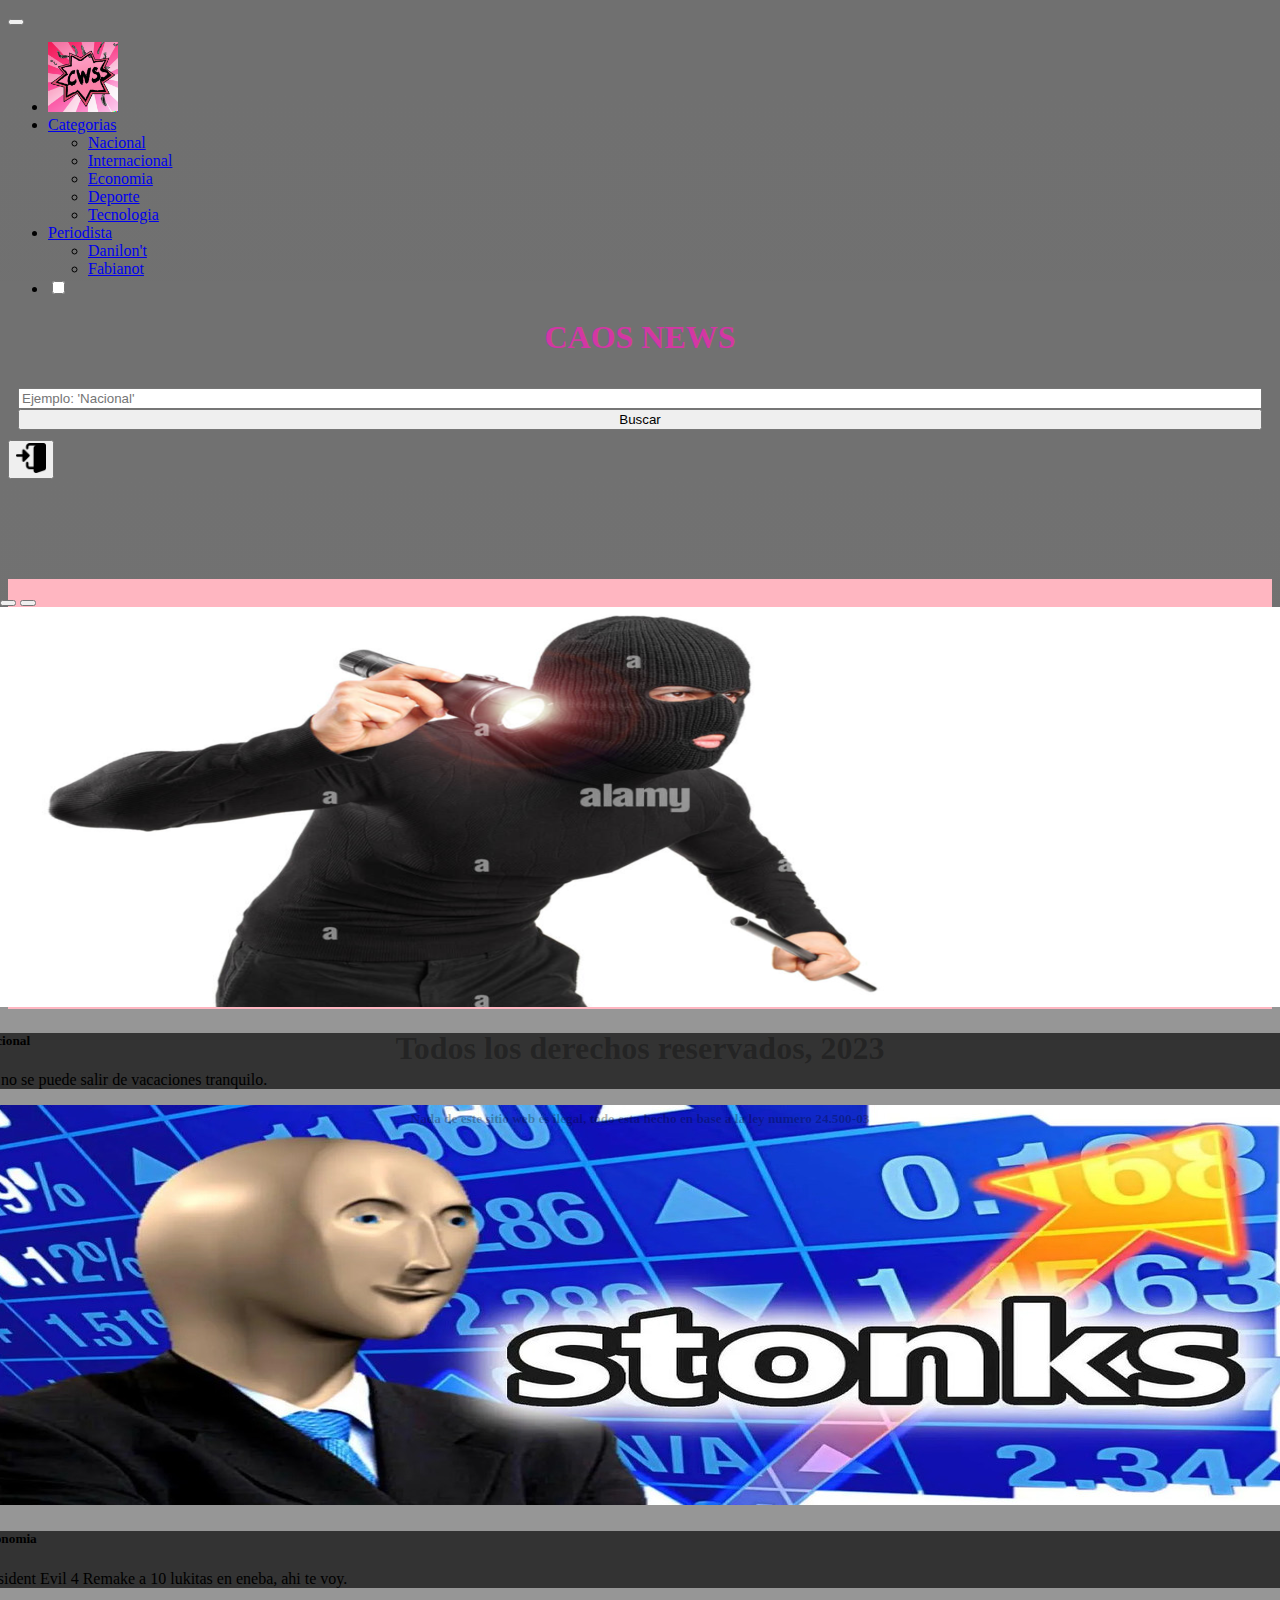
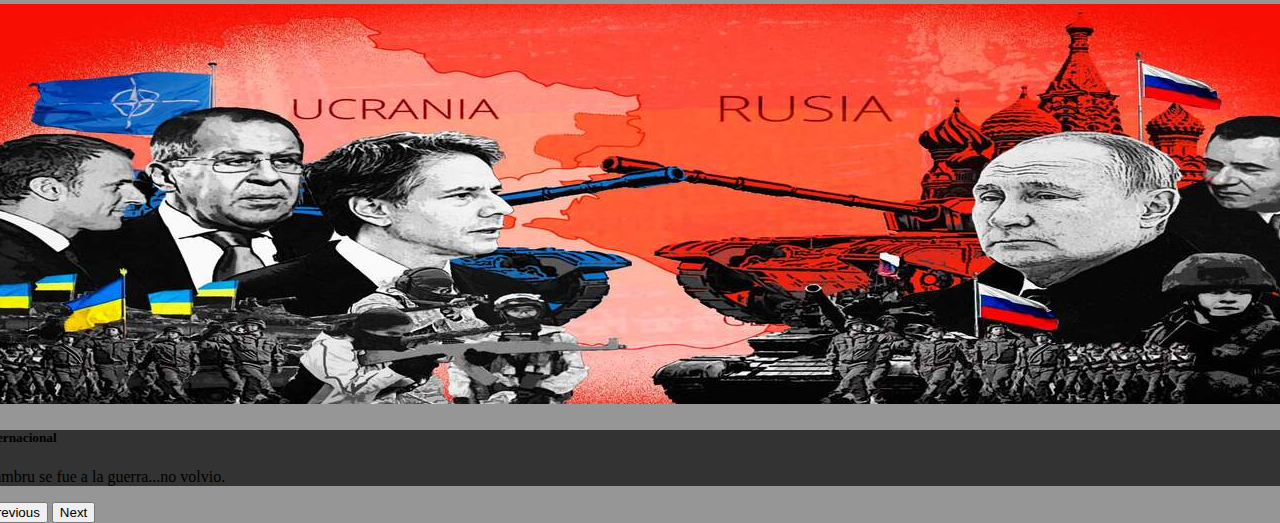
<file: Caos News/index.html>
<!DOCTYPE html>
<html lang = "es">
<head>
    <meta charset    = "UTF-8">
    <meta http-equiv = "X-UA-Compatible" content                                                            = "IE=edge">
    <meta name       = "viewport" content                                                                   = "width=device-width, initial-scale=1.0">
    <link href       = "https://cdn.jsdelivr.net/npm/bootstrap@5.3.0-alpha2/dist/css/bootstrap.min.css" rel = "stylesheet" integrity = "sha384-aFq/bzH65dt+w6FI2ooMVUpc+21e0SRygnTpmBvdBgSdnuTN7QbdgL+OapgHtvPp" crossorigin = "anonymous">
    <title>Caos News</title>
    <link rel = "stylesheet" href    = "assets/css/style.css">
    <link rel = "shortcut icon" href = "assets/img/logo.png">
</head>
<header>
    <nav class = "navbar navbar-expand-lg bg-danger-subtle" >
    <div class = "container-fluid">
          
          <button class = "navbar-toggler" type = "button" data-bs-toggle = "collapse" data-bs-target = "#navbarSupportedContent" aria-controls = "navbarSupportedContent" aria-expanded = "false" aria-label = "Toggle navigation">
          <span   class = "navbar-toggler-icon"></span>
          </button>
          <div class = "collapse navbar-collapse d-flex justify-content-between" id = "navbarSupportedContent">
          <ul  class = "navbar-nav  mb-2 mb-lg-0">
          <li  class = "nav-item">
          <a   class = "navbar-brand" href                                          = "index.html">
          <img src   = "assets/img/logo.png" alt                                    = "logo" style = "width: 70px; height: auto;">
                  </a>
              </li>
              <li class = "nav-item dropdown align-self-center">
              <a  class = "nav-link dropdown-toggle" href = "#" role = "button" data-bs-toggle = "dropdown" aria-expanded = "false">
                  Categorias
                </a>
                <ul    class = "dropdown-menu">
                <li><a class = "dropdown-item" href = "#">Nacional</a></li>
                <li><a class = "dropdown-item" href = "#">Internacional</a></li>
                <li><a class = "dropdown-item" href = "#">Economia</a></li>
                <li><a class = "dropdown-item" href = "#">Deporte</a></li>
                <li><a class = "dropdown-item" href = "#">Tecnologia</a></li>

                </ul>
              </li>
              <li class = "nav-item dropdown align-self-center">
              <a  class = "nav-link dropdown-toggle" href = "#" role = "button" data-bs-toggle = "dropdown" aria-expanded = "false">
                  Periodista
                </a>
                <ul    class = "dropdown-menu">
                <li><a class = "dropdown-item" href = "da.html">Danilon't</a></li>
                  <li><a class = "dropdown-item" href = "#">Fabianot</a></li>
                </ul>
              </li>
              <li    class = "align-self-center">
              <input type  = "checkbox" id = "dark-mode" onclick = "document.documentElement.classList.toggle('dark-mode')">
              </li>
            </ul>
            <h1     style = "text-align: center; font-family: castellar normal; color: rgb(211, 55, 164);"> CAOS NEWS</h1>
            <form   class = "d-flex" role                  = "search">
            <input  class = "form-control me-2" type       = "search" placeholder = "Ejemplo: 'Nacional'" aria-label = "Search">
            <button class = "btn btn-outline-success" type = "submit">Buscar</button>
            </form>
          </div>
        </div>
        <div    class = "d-grid gap-2 d-md-block" style     = "flex: none;">
        <button class = "btn btn-light" type                = "button">
        <a      href  = "inicio-sesion.html">
        <img    src   = "assets/img/iniciar-sesion.png" alt = "sesion" style = "width: 30px; height: auto;">
            </a>
          </button>
          
        </div>
    </nav>    
</header>
<body>
    <section class = "container section1">
    <div     id    = "carouselExampleCaptions" class = "carousel slide">
    <div     class = "carousel-indicators">
    <button  type  = "button" data-bs-target         = "#carouselExampleCaptions" data-bs-slide-to = "0" class      = "active" aria-current = "true" aria-label = "Slide 1"></button>
    <button  type  = "button" data-bs-target         = "#carouselExampleCaptions" data-bs-slide-to = "1" aria-label = "Slide 2"></button>
    <button  type  = "button" data-bs-target         = "#carouselExampleCaptions" data-bs-slide-to = "2" aria-label = "Slide 3"></button>
        </div>
        <div class = "carousel-inner">
        <div class = "carousel-item active">
        <a   href  = "economia.html">
        <img src   = "assets/img/ladron.png" class = "d-block w-100" alt = "...">
            </a>
            <div class = "carousel-caption d-none d-md-block" style = "background-color: rgba(0, 0, 0, 0.658);">
              <h5>Nacional</h5>
              <p>Ya no se puede salir de vacaciones tranquilo.</p>
            </div>
          </div>
          <div class = "carousel-item">
          <a   href  = "economia.html">
          <img src   = "assets/img/stonk (1).jpg" class = "d-block w-100" alt = "...">
            </a>
            <div class = "carousel-caption d-none d-md-block" style = "background-color: rgba(0, 0, 0, 0.658);">
              <h5>Economia</h5>
              <p>Resident Evil 4 Remake a 10 lukitas en eneba, ahi te voy.</p>
            </div>
          </div>
          <div class = "carousel-item">
          <a   href  = "economia.html">
          <img src   = "assets/img/Rusia_Ucrania_01.jpg" class = "d-block w-100" alt = "...">
            </a>
              <div class = "carousel-caption d-none d-md-block" style = "background-color: rgba(0, 0, 0, 0.658);">
              <h5>Internacional</h5>
              <p>Mambru se fue a la guerra...no volvio.</p>
            </div>
          </div>
        </div>
        <button class = "carousel-control-prev" type             = "button" data-bs-target = "#carouselExampleCaptions" data-bs-slide = "prev">
        <span   class = "carousel-control-prev-icon" aria-hidden = "true"></span>
        <span   class = "visually-hidden">Previous</span>
        </button>
        <button class = "carousel-control-next" type             = "button" data-bs-target = "#carouselExampleCaptions" data-bs-slide = "next">
        <span   class = "carousel-control-next-icon" aria-hidden = "true"></span>
        <span   class = "visually-hidden">Next</span>
        </button>
      </div>  
    </section>
    <script src = "https://cdn.jsdelivr.net/npm/bootstrap@5.3.0-alpha2/dist/js/bootstrap.bundle.min.js" integrity = "sha384-qKXV1j0HvMUeCBQ+QVp7JcfGl760yU08IQ+GpUo5hlbpg51QRiuqHAJz8+BrxE/N" crossorigin = "anonymous"></script>
</body>
<footer class = "container-fluid bg-danger-subtle" >
<h1     style = "color: rgba(0, 0, 0, 0.295);"">Todos los derechos reservados, 2023</h1>
  <h5 style = "color: rgba(0, 0, 0, 0.295);">Nada de este sitio web es ilegal, todo esta hecho en base a la ley numero 24.500-03</h5>
</footer>
</html>
</file>
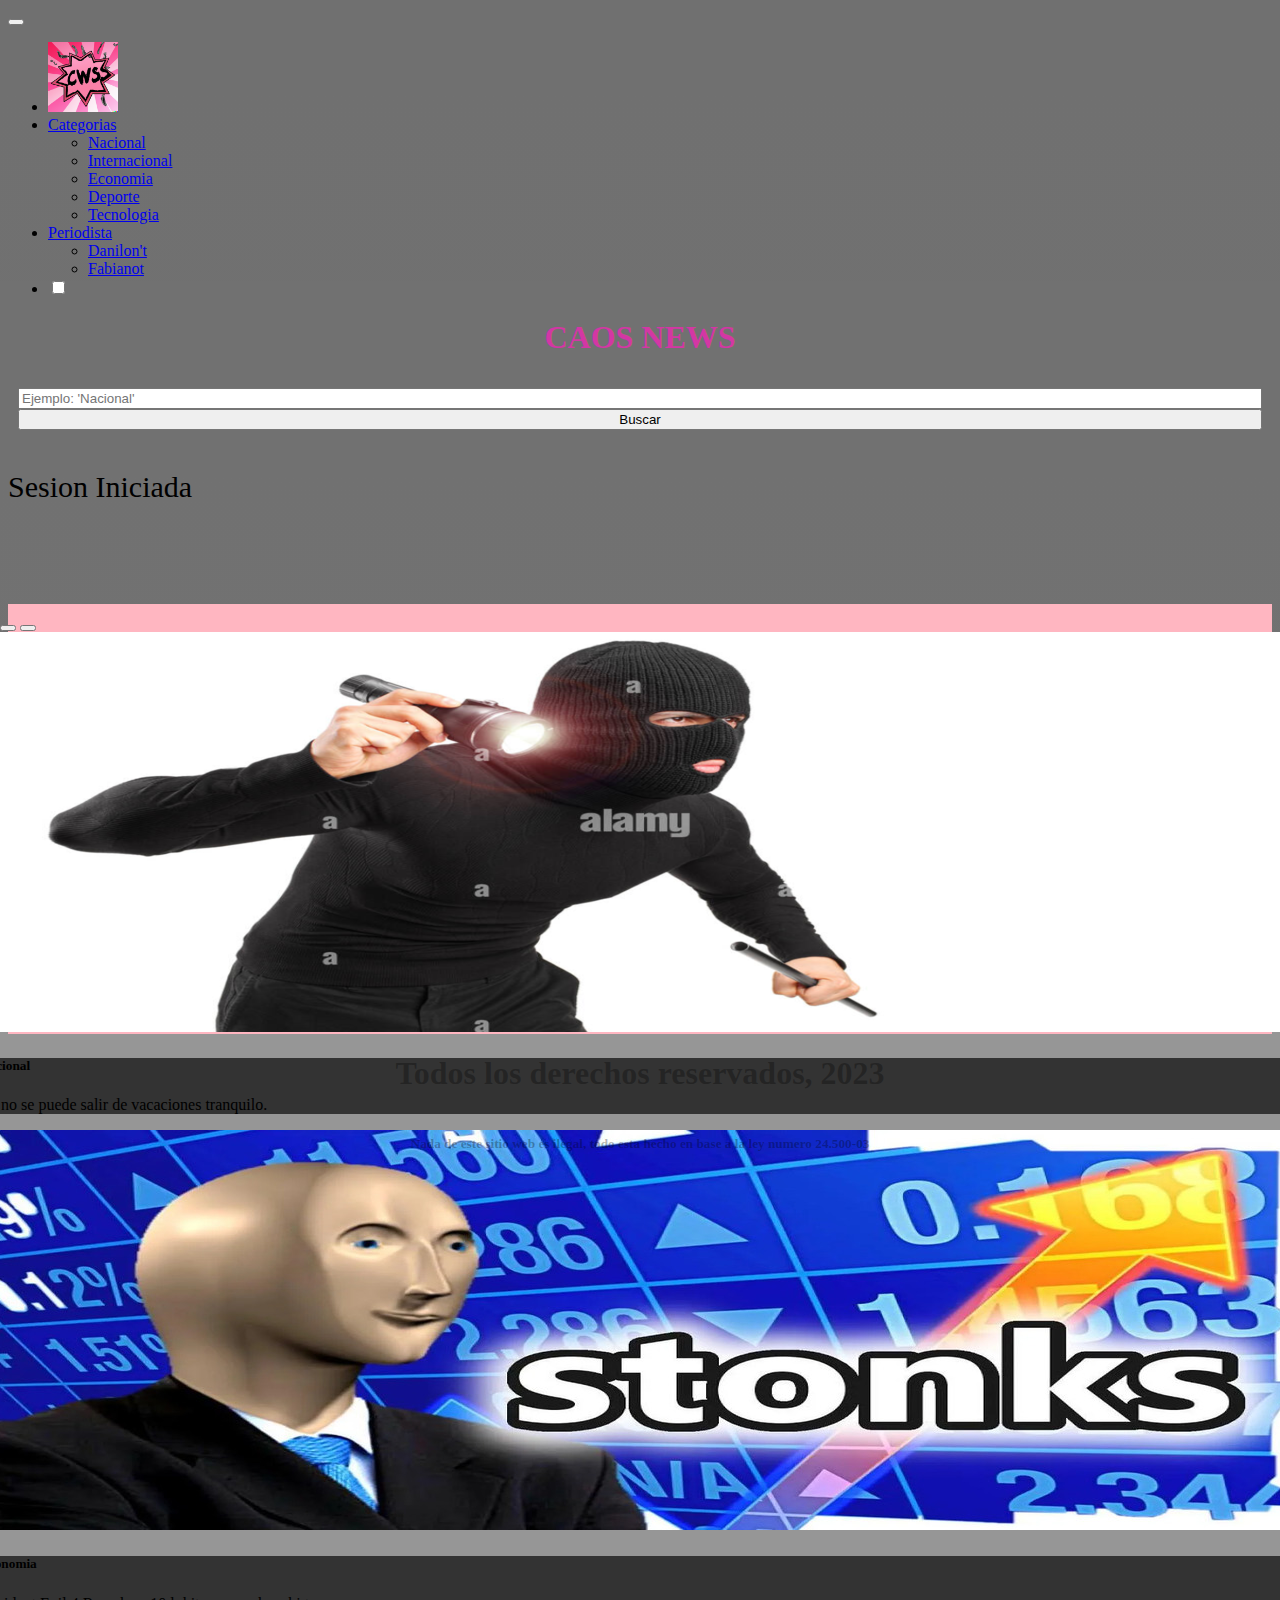
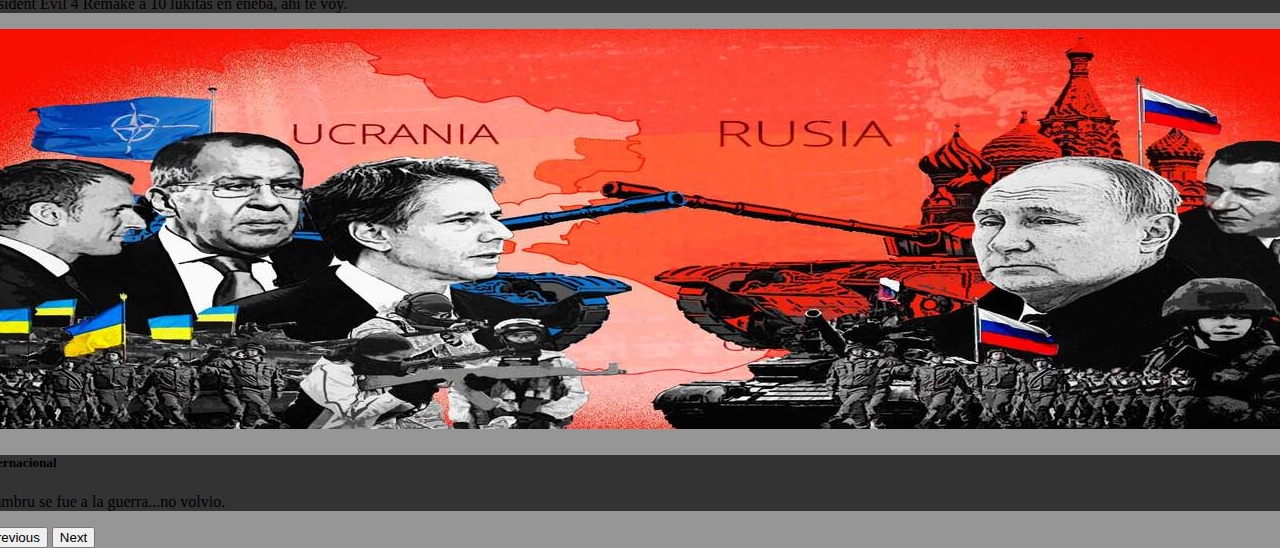
<file: Caos News/index2.html>
<!DOCTYPE html>
<html lang = "es">
<head>
    <meta charset    = "UTF-8">
    <meta http-equiv = "X-UA-Compatible" content                                                            = "IE=edge">
    <meta name       = "viewport" content                                                                   = "width=device-width, initial-scale=1.0">
    <link href       = "https://cdn.jsdelivr.net/npm/bootstrap@5.3.0-alpha2/dist/css/bootstrap.min.css" rel = "stylesheet" integrity = "sha384-aFq/bzH65dt+w6FI2ooMVUpc+21e0SRygnTpmBvdBgSdnuTN7QbdgL+OapgHtvPp" crossorigin = "anonymous">
    <title>Caos News</title>
    <link rel = "stylesheet" href    = "assets/css/style.css">
    <link rel = "shortcut icon" href = "assets/img/logo.png">
</head>
<header>
    <nav class = "navbar navbar-expand-lg bg-danger-subtle" >
    <div class = "container-fluid">
          
          <button class = "navbar-toggler" type = "button" data-bs-toggle = "collapse" data-bs-target = "#navbarSupportedContent" aria-controls = "navbarSupportedContent" aria-expanded = "false" aria-label = "Toggle navigation">
          <span   class = "navbar-toggler-icon"></span>
          </button>
          <div class = "collapse navbar-collapse d-flex justify-content-between" id = "navbarSupportedContent">
          <ul  class = "navbar-nav  mb-2 mb-lg-0">
          <li  class = "nav-item">
          <a   class = "navbar-brand" href                                          = "index.html">
          <img src   = "assets/img/logo.png" alt                                    = "logo" style = "width: 70px; height: auto;">
                  </a>
              </li>
              <li class = "nav-item dropdown align-self-center">
              <a  class = "nav-link dropdown-toggle" href = "#" role = "button" data-bs-toggle = "dropdown" aria-expanded = "false">
                  Categorias
                </a>
                <ul    class = "dropdown-menu">
                <li><a class = "dropdown-item" href = "#">Nacional</a></li>
                <li><a class = "dropdown-item" href = "#">Internacional</a></li>
                <li><a class = "dropdown-item" href = "#">Economia</a></li>
                <li><a class = "dropdown-item" href = "#">Deporte</a></li>
                <li><a class = "dropdown-item" href = "#">Tecnologia</a></li>

                </ul>
              </li>
              <li class = "nav-item dropdown align-self-center">
              <a  class = "nav-link dropdown-toggle" href = "#" role = "button" data-bs-toggle = "dropdown" aria-expanded = "false">
                  Periodista
                </a>
                <ul    class = "dropdown-menu">
                <li><a class = "dropdown-item" href = "da.html">Danilon't</a></li>
                  <li><a class = "dropdown-item" href = "#">Fabianot</a></li>
                </ul>
              </li>
              <li    class = "align-self-center">
              <input type  = "checkbox" id = "dark-mode" onclick = "document.documentElement.classList.toggle('dark-mode')">
              </li>
            </ul>
            <h1     style = "text-align: center; font-family: castellar normal; color: rgb(211, 55, 164);"> CAOS NEWS</h1>
            <form   class = "d-flex" role                  = "search">
            <input  class = "form-control me-2" type       = "search" placeholder = "Ejemplo: 'Nacional'" aria-label = "Search">
            <button class = "btn btn-outline-success" type = "submit">Buscar</button>
            </form>
          </div>
        </div>
        <div class = "d-grid gap-2 d-md-block" style = "flex: none;">
        <p   style = "font-size: 30px;">Sesion Iniciada</p>
          
        </div>
    </nav>    
</header>
<body>
  <section class = "container section1">
  <div     id    = "carouselExampleCaptions" class = "carousel slide">
  <div     class = "carousel-indicators">
  <button  type  = "button" data-bs-target         = "#carouselExampleCaptions" data-bs-slide-to = "0" class      = "active" aria-current = "true" aria-label = "Slide 1"></button>
  <button  type  = "button" data-bs-target         = "#carouselExampleCaptions" data-bs-slide-to = "1" aria-label = "Slide 2"></button>
  <button  type  = "button" data-bs-target         = "#carouselExampleCaptions" data-bs-slide-to = "2" aria-label = "Slide 3"></button>
      </div>
      <div class = "carousel-inner">
      <div class = "carousel-item active">
      <a   href  = "economia.html">
      <img src   = "assets/img/ladron.png" class = "d-block w-100" alt = "...">
          </a>
          <div class = "carousel-caption d-none d-md-block" style = "background-color: rgba(0, 0, 0, 0.658);">
            <h5>Nacional</h5>
            <p>Ya no se puede salir de vacaciones tranquilo.</p>
          </div>
        </div>
        <div class = "carousel-item">
        <a   href  = "economia.html">
        <img src   = "assets/img/stonk (1).jpg" class = "d-block w-100" alt = "...">
          </a>
          <div class = "carousel-caption d-none d-md-block" style = "background-color: rgba(0, 0, 0, 0.658);">
            <h5>Economia</h5> 
            <p>Resident Evil 4 Remake a 10 lukitas en eneba, ahi te voy.</p>
          </div>
        </div>
        <div class = "carousel-item">
        <a   href  = "economia.html">
        <img src   = "assets/img/Rusia_Ucrania_01.jpg" class = "d-block w-100" alt = "...">
          </a>
            <div class = "carousel-caption d-none d-md-block" style = "background-color: rgba(0, 0, 0, 0.658);">
            <h5>Internacional</h5>
            <p>Mambru se fue a la guerra...no volvio.</p>
          </div>
        </div>
      </div>
      <button class = "carousel-control-prev" type             = "button" data-bs-target = "#carouselExampleCaptions" data-bs-slide = "prev">
      <span   class = "carousel-control-prev-icon" aria-hidden = "true"></span>
      <span   class = "visually-hidden">Previous</span>
      </button>
      <button class = "carousel-control-next" type             = "button" data-bs-target = "#carouselExampleCaptions" data-bs-slide = "next">
      <span   class = "carousel-control-next-icon" aria-hidden = "true"></span>
      <span   class = "visually-hidden">Next</span>
      </button>
    </div>  
  </section>
  <script src = "https://cdn.jsdelivr.net/npm/bootstrap@5.3.0-alpha2/dist/js/bootstrap.bundle.min.js" integrity = "sha384-qKXV1j0HvMUeCBQ+QVp7JcfGl760yU08IQ+GpUo5hlbpg51QRiuqHAJz8+BrxE/N" crossorigin = "anonymous"></script>
</body>
<footer class = "container-fluid bg-danger-subtle" >
<h1     style = "color: rgba(0, 0, 0, 0.295);"">Todos los derechos reservados, 2023</h1>
  <h5 style = "color: rgba(0, 0, 0, 0.295);">Nada de este sitio web es ilegal, todo esta hecho en base a la ley numero 24.500-03</h5>
</footer>
</html>
</file>
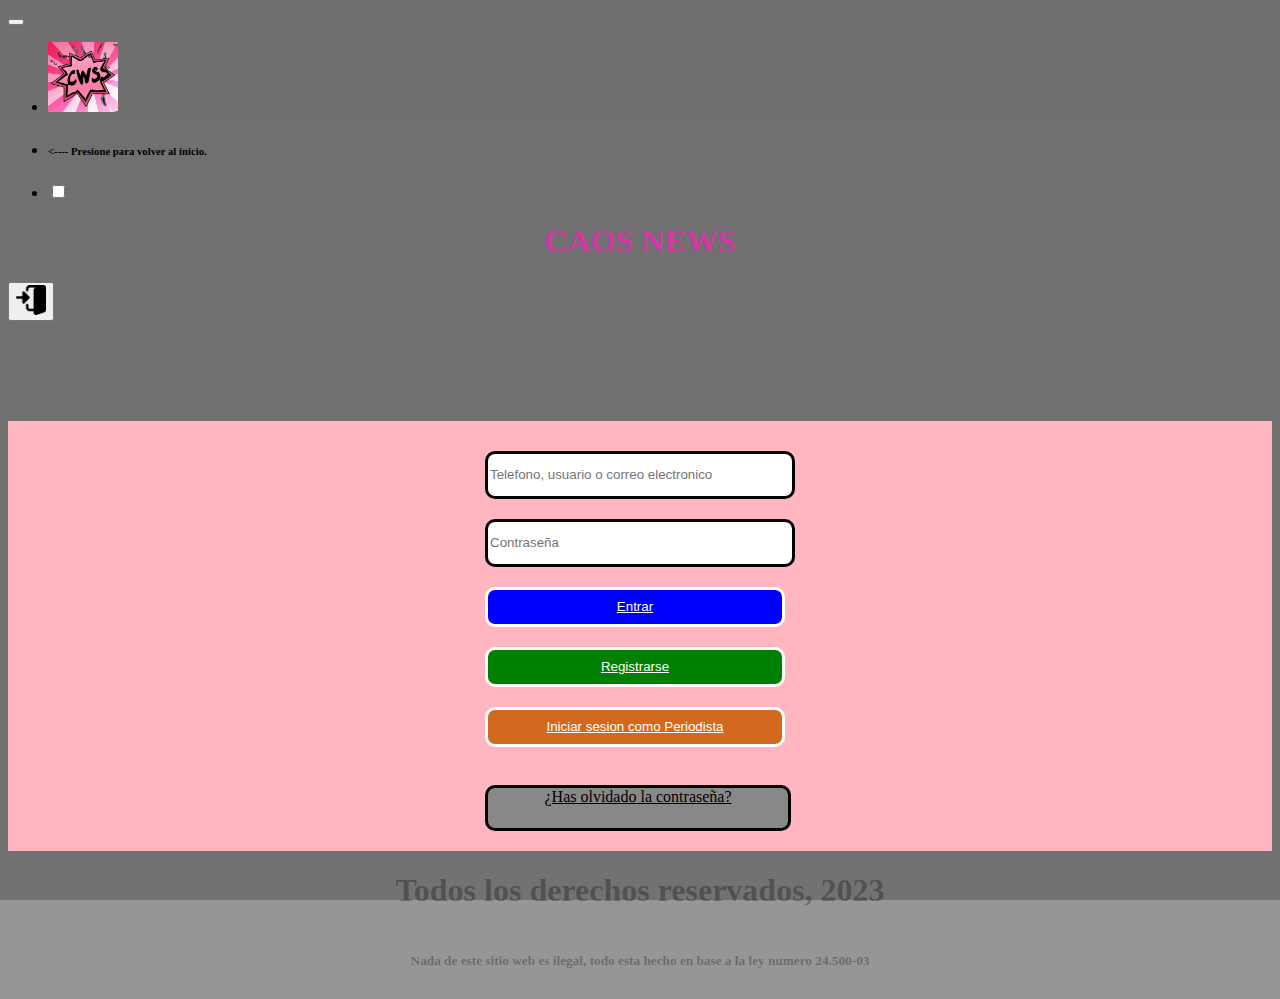
<file: Caos News/inicio-sesion.html>
<!DOCTYPE html>
<html lang = "es">
<head>
    <meta charset    = "UTF-8">
    <meta http-equiv = "X-UA-Compatible" content                                                            = "IE=edge">
    <meta name       = "viewport" content                                                                   = "width=device-width, initial-scale=1.0">
    <link href       = "https://cdn.jsdelivr.net/npm/bootstrap@5.3.0-alpha2/dist/css/bootstrap.min.css" rel = "stylesheet" integrity = "sha384-aFq/bzH65dt+w6FI2ooMVUpc+21e0SRygnTpmBvdBgSdnuTN7QbdgL+OapgHtvPp" crossorigin = "anonymous">
    <title>Caos News</title>
    <link rel = "stylesheet" href    = "assets/css/style.css">
    <link rel = "shortcut icon" href = "assets/img/logo.png">
</head>
<header>
    <nav class = "navbar navbar-expand-lg bg-danger-subtle" >
    <div class = "container-fluid">
          
          <button class = "navbar-toggler" type = "button" data-bs-toggle = "collapse" data-bs-target = "#navbarSupportedContent" aria-controls = "navbarSupportedContent" aria-expanded = "false" aria-label = "Toggle navigation">
          <span   class = "navbar-toggler-icon"></span>
          </button>
          <div class = "collapse navbar-collapse d-flex justify-content-between" id = "navbarSupportedContent">
          <ul  class = "navbar-nav  mb-2 mb-lg-0">
          <li  class = "nav-item">
          <a   class = "navbar-brand" href                                          = "index.html">
          <img src   = "assets/img/logo.png" alt                                    = "logo" style = "width: 70px; height: auto;">
                  </a>
              </li>
              <li>
                <h6><---- Presione para volver al inicio.</h6>
              </li>
              <li    class = "align-self-center">
              <input type  = "checkbox" id = "dark-mode" onclick = "document.documentElement.classList.toggle('dark-mode')">
              </li>
            </ul>
            <h1 style = "text-align: center; font-family: castellar normal; color: rgb(211, 55, 164);"> CAOS NEWS</h1>
          </div>
        </div>
        <div    class = "d-grid gap-2 d-md-block" style     = "flex: none;">
        <button class = "btn btn-light" type                = "button">
        <a      href  = "">
        <img    src   = "assets/img/iniciar-sesion.png" alt = "sesion" style = "width: 30px; height: auto;">
            </a>
          </button>
          
        </div>
    </nav>    
</header>
<body>
    <main>
        <div    class = "container-form container section1">
        <form   class = "form">
        <input  type  = "text" placeholder     = "Telefono, usuario o correo electronico" class = "text xd">
        <input  type  = "password" placeholder = "Contraseña" class                             = "password xd">
        <button class = "button xd" style      = "background-color: blue; color: white;" href   = "index2.html">
        <a      href  = "index2.html " style   = "color: white;">Entrar</a>
                </button>
                <button class = "button xd" style     = "background-color: green; color: white;">
                <a      href  = "registro.html" style = "color: white;">Registrarse</a>
                </button>
                <button class = "button xd" style     = "background-color: chocolate; color: white;">
                  <a      href  = "subir_noticia.html" style = "color: white;">Iniciar sesion como Periodista</a>
                  </button>
                <br>
                <a class = "xd" href = "" style = "background-color: rgb(136, 136, 136); color: rgb(0, 0, 0);">¿Has olvidado la contraseña?</a>
            </form>
        </div>
    </main>
    <script src = "https://cdn.jsdelivr.net/npm/bootstrap@5.3.0-alpha2/dist/js/bootstrap.bundle.min.js" integrity = "sha384-qKXV1j0HvMUeCBQ+QVp7JcfGl760yU08IQ+GpUo5hlbpg51QRiuqHAJz8+BrxE/N" crossorigin = "anonymous"></script>
</body>
<footer class = "container-fluid bg-danger-subtle" >
<h1     style = "color: rgba(0, 0, 0, 0.295);"">Todos los derechos reservados, 2023</h1>
  <h5 style = "color: rgba(0, 0, 0, 0.295);">Nada de este sitio web es ilegal, todo esta hecho en base a la ley numero 24.500-03</h5>
</footer>
</html>
</file>
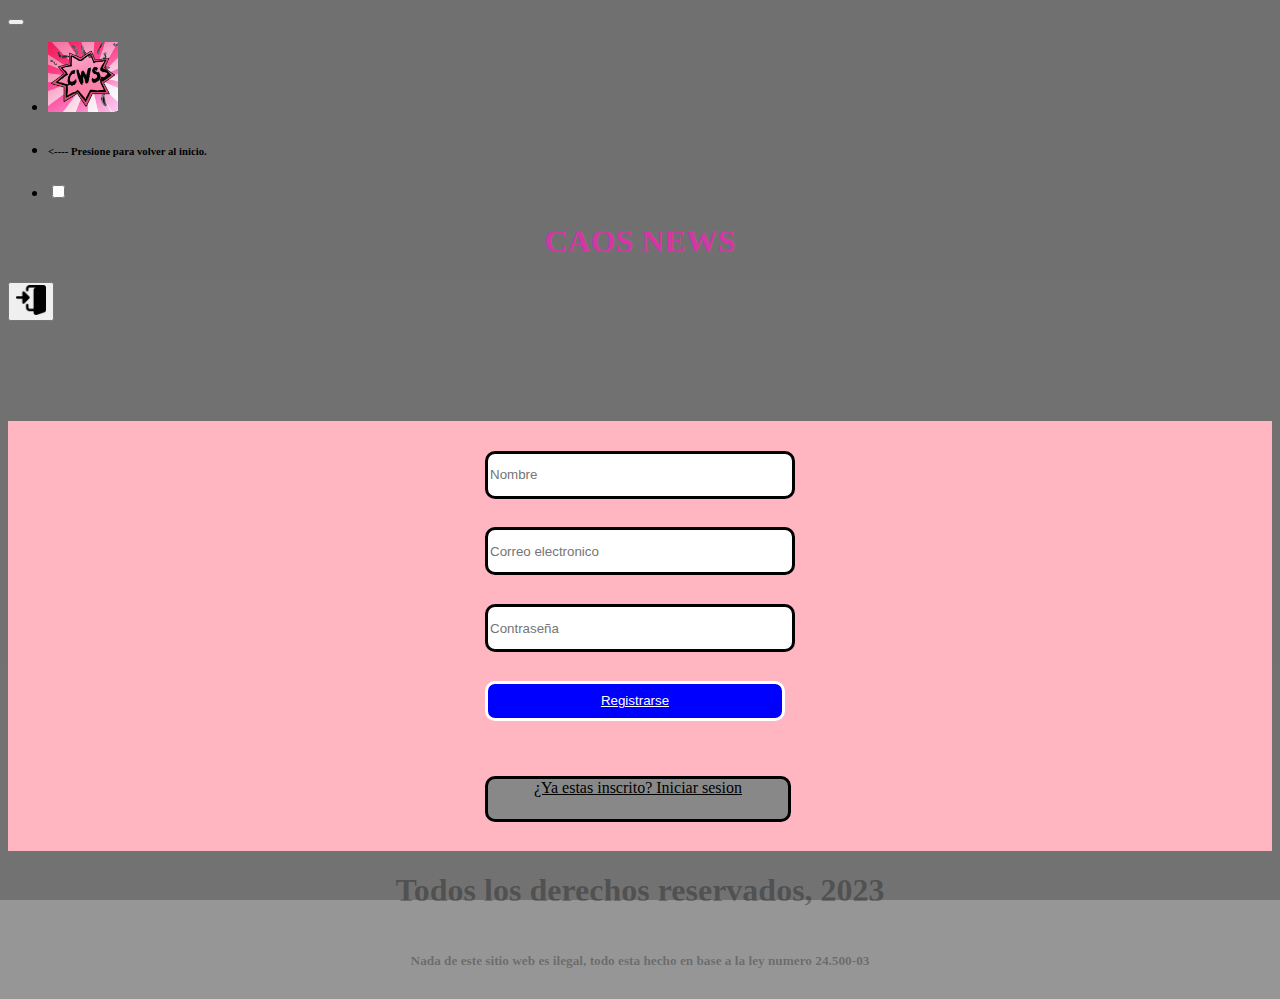
<file: Caos News/registro.html>
<!DOCTYPE html>
<html lang = "es">
<head>
    <meta charset    = "UTF-8">
    <meta http-equiv = "X-UA-Compatible" content                                                            = "IE=edge">
    <meta name       = "viewport" content                                                                   = "width=device-width, initial-scale=1.0">
    <link href       = "https://cdn.jsdelivr.net/npm/bootstrap@5.3.0-alpha2/dist/css/bootstrap.min.css" rel = "stylesheet" integrity = "sha384-aFq/bzH65dt+w6FI2ooMVUpc+21e0SRygnTpmBvdBgSdnuTN7QbdgL+OapgHtvPp" crossorigin = "anonymous">
    <title>Caos News</title>
    <link rel = "stylesheet" href    = "assets/css/style.css">
    <link rel = "shortcut icon" href = "assets/img/logo.png">
</head>
<header>
    <nav class = "navbar navbar-expand-lg bg-danger-subtle" >
    <div class = "container-fluid">
          
          <button class = "navbar-toggler" type = "button" data-bs-toggle = "collapse" data-bs-target = "#navbarSupportedContent" aria-controls = "navbarSupportedContent" aria-expanded = "false" aria-label = "Toggle navigation">
          <span   class = "navbar-toggler-icon"></span>
          </button>
          <div class = "collapse navbar-collapse d-flex justify-content-between" id = "navbarSupportedContent">
          <ul  class = "navbar-nav  mb-2 mb-lg-0">
          <li  class = "nav-item">
          <a   class = "navbar-brand" href                                          = "index.html">
          <img src   = "assets/img/logo.png" alt                                    = "logo" style = "width: 70px; height: auto;">
                  </a>
              </li>
              <li>
                <h6><---- Presione para volver al inicio.</h6>
              </li>
              <li    class = "align-self-center">
              <input type  = "checkbox" id = "dark-mode" onclick = "document.documentElement.classList.toggle('dark-mode')">
              </li>
            </ul>
            <h1 style = "text-align: center; font-family: castellar normal; color: rgb(211, 55, 164);"> CAOS NEWS</h1>
          </div>
        </div>
        <div    class = "d-grid gap-2 d-md-block" style     = "flex: none;">
        <button class = "btn btn-light" type                = "button">
        <a      href  = "">
        <img    src   = "assets/img/iniciar-sesion.png" alt = "sesion" style = "width: 30px; height: auto;">
            </a>
          </button>
          
        </div>
    </nav>    
</header>
<body>
    <main>
        <div    class = "container-form container section1">
        <form   class = "form">
        <input  type  = "text" placeholder         = "Nombre" class                               = "text xd">
        <input  type  = "email" placeholder        = "Correo electronico" class                   = "text xd">
        <input  type  = "password" placeholder     = "Contraseña" class                           = "password xd">
        <button class = "button xd" style          = "background-color: blue; color: white;" href = "index2.html">
        <a      href  = "inicio-sesion.html" style = "color: white;">Registrarse</a>
                </button>
                <br>
                <a class = "xd" href = "inicio-sesion.html" style = "background-color: rgb(136, 136, 136); color: rgb(0, 0, 0);">¿Ya estas inscrito? Iniciar sesion</a>
            </form>
        </div>
    </main>
    <script src = "https://cdn.jsdelivr.net/npm/bootstrap@5.3.0-alpha2/dist/js/bootstrap.bundle.min.js" integrity = "sha384-qKXV1j0HvMUeCBQ+QVp7JcfGl760yU08IQ+GpUo5hlbpg51QRiuqHAJz8+BrxE/N" crossorigin = "anonymous"></script>
</body>
<footer class = "container-fluid bg-danger-subtle" >
<h1     style = "color: rgba(0, 0, 0, 0.295);"">Todos los derechos reservados, 2023</h1>
  <h5 style = "color: rgba(0, 0, 0, 0.295);">Nada de este sitio web es ilegal, todo esta hecho en base a la ley numero 24.500-03</h5>
</footer>
</html>
</file>
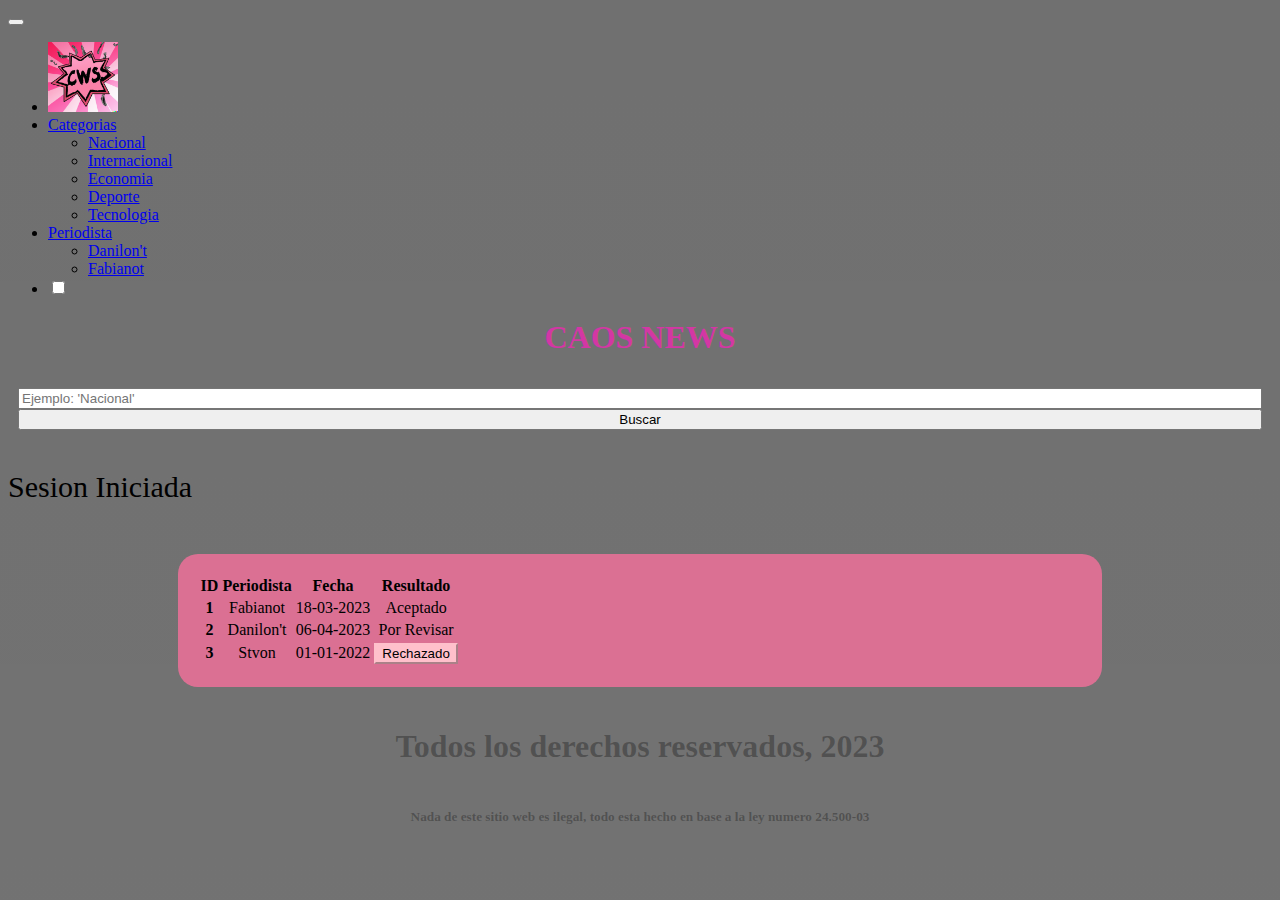
<file: Caos News/solicitudes.html>
<!DOCTYPE html>
<html lang="es">
<head>
    <meta charset    = "UTF-8">
    <meta http-equiv = "X-UA-Compatible" content                                                            = "IE=edge">
    <meta name       = "viewport" content                                                                   = "width=device-width, initial-scale=1.0">
    <link href       = "https://cdn.jsdelivr.net/npm/bootstrap@5.3.0-alpha2/dist/css/bootstrap.min.css" rel = "stylesheet" integrity = "sha384-aFq/bzH65dt+w6FI2ooMVUpc+21e0SRygnTpmBvdBgSdnuTN7QbdgL+OapgHtvPp" crossorigin = "anonymous">
    <title>Caos News</title>
    <link rel = "stylesheet" href    = "assets/css/style.css">
    <link rel = "shortcut icon" href = "assets/img/logo.png">
</head>
<header>
    <nav class = "navbar navbar-expand-lg bg-danger-subtle" >
    <div class = "container-fluid">
          
          <button class = "navbar-toggler" type = "button" data-bs-toggle = "collapse" data-bs-target = "#navbarSupportedContent" aria-controls = "navbarSupportedContent" aria-expanded = "false" aria-label = "Toggle navigation">
          <span   class = "navbar-toggler-icon"></span>
          </button>
          <div class = "collapse navbar-collapse d-flex justify-content-between" id = "navbarSupportedContent">
          <ul  class = "navbar-nav  mb-2 mb-lg-0">
          <li  class = "nav-item">
          <a   class = "navbar-brand" href                                          = "index.html">
          <img src   = "assets/img/logo.png" alt                                    = "logo" style = "width: 70px; height: auto;">
                  </a>
              </li>
              <li class = "nav-item dropdown align-self-center">
              <a  class = "nav-link dropdown-toggle" href = "#" role = "button" data-bs-toggle = "dropdown" aria-expanded = "false">
                  Categorias
                </a>
                <ul    class = "dropdown-menu">
                <li><a class = "dropdown-item" href = "#">Nacional</a></li>
                <li><a class = "dropdown-item" href = "#">Internacional</a></li>
                <li><a class = "dropdown-item" href = "#">Economia</a></li>
                <li><a class = "dropdown-item" href = "#">Deporte</a></li>
                <li><a class = "dropdown-item" href = "#">Tecnologia</a></li>

                </ul>
              </li>
              <li class = "nav-item dropdown align-self-center">
              <a  class = "nav-link dropdown-toggle" href = "#" role = "button" data-bs-toggle = "dropdown" aria-expanded = "false">
                  Periodista
                </a>
                <ul    class = "dropdown-menu">
                <li><a class = "dropdown-item" href = "da.html">Danilon't</a></li>
                  <li><a class = "dropdown-item" href = "#">Fabianot</a></li>
                </ul>
              </li>
              <li    class = "align-self-center">
              <input type  = "checkbox" id = "dark-mode" onclick = "document.documentElement.classList.toggle('dark-mode')">
              </li>
            </ul>
            <h1     style = "text-align: center; font-family: castellar normal; color: rgb(211, 55, 164);"> CAOS NEWS</h1>
            <form   class = "d-flex" role                  = "search">
            <input  class = "form-control me-2" type       = "search" placeholder = "Ejemplo: 'Nacional'" aria-label = "Search">
            <button class = "btn btn-outline-success" type = "submit">Buscar</button>
            </form>
          </div>
        </div>
        <div class = "d-grid gap-2 d-md-block" style = "flex: none;">
        <p   style = "font-size: 30px;">Sesion Iniciada</p>
          
        </div>
    </nav>   
</header>
<body>
  <div class="aA">
  <section class="ño killme" style="background-color: palevioletred;">
    <table class="table">
      <thead>
        <tr>
          <th scope="col">ID</th>
          <th scope="col">Periodista</th>
          <th scope="col">Fecha</th>
          <th scope="col">Resultado</th>
        </tr>
      </thead>
      <tbody>
        <tr>
          <th scope="row">1</th>
          <td>Fabianot</td>
          <td>18-03-2023</td>
          <td>Aceptado</td>
        </tr>
        <tr>
          <th scope="row">2</th>
          <td>Danilon't</td>
          <td>06-04-2023</td>
          <td>Por Revisar</td>
        </tr>
        <tr>
          <th scope="row">3</th>
          <td>Stvon</td>
          <td>01-01-2022</td>
          <td>
            <button style="background-color: pink; border-color: pink;" onclick="alert('Esta solicitud fue rechazada por faltas ortograficas y ausencia de titulo e imagenes, reintente con nueva solicitud');">
              Rechazado
            </button>
          </td>
        </tr>
      </tbody>
    </table>
  </section>
</div>

</body>
<footer class = "container-fluid bg-danger-subtle" >
    <h1     style = "color: rgba(0, 0, 0, 0.295);">Todos los derechos reservados, 2023</h1>
    <h5 style = "color: rgba(0, 0, 0, 0.295);">Nada de este sitio web es ilegal, todo esta hecho en base a la ley numero 24.500-03</h5>
</footer>
</html>
</file>
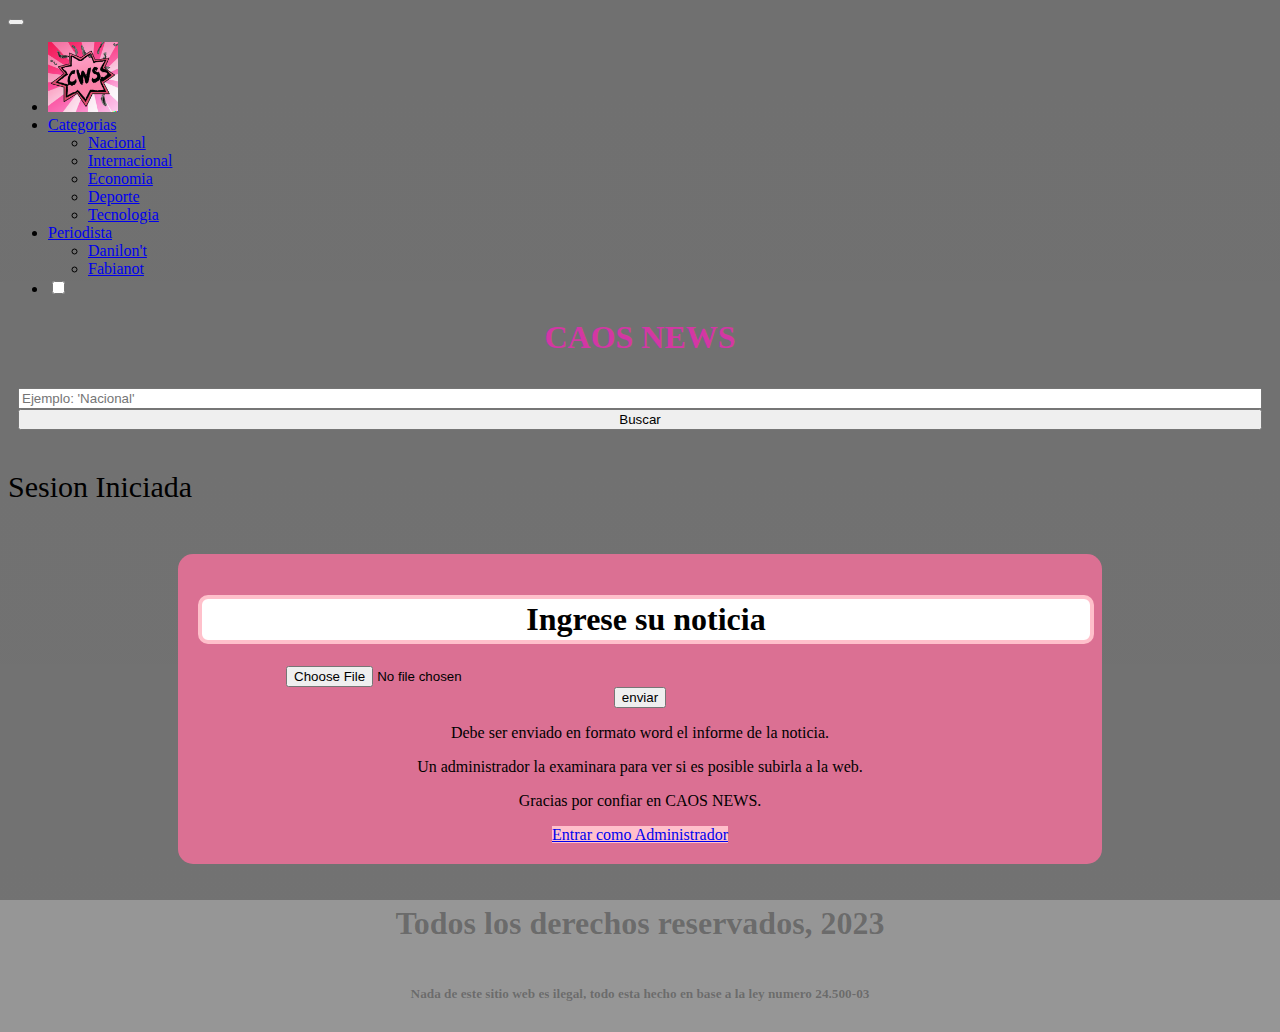
<file: Caos News/subir_noticia.html>
<!DOCTYPE html>
<html lang="es">
<head>
    <meta charset    = "UTF-8">
    <meta http-equiv = "X-UA-Compatible" content                                                            = "IE=edge">
    <meta name       = "viewport" content                                                                   = "width=device-width, initial-scale=1.0">
    <link href       = "https://cdn.jsdelivr.net/npm/bootstrap@5.3.0-alpha2/dist/css/bootstrap.min.css" rel = "stylesheet" integrity = "sha384-aFq/bzH65dt+w6FI2ooMVUpc+21e0SRygnTpmBvdBgSdnuTN7QbdgL+OapgHtvPp" crossorigin = "anonymous">
    <title>Caos News</title>
    <link rel = "stylesheet" href    = "assets/css/style.css">
    <link rel = "shortcut icon" href = "assets/img/logo.png">
</head>
<header>
    <nav class = "navbar navbar-expand-lg bg-danger-subtle" >
    <div class = "container-fluid">
          
          <button class = "navbar-toggler" type = "button" data-bs-toggle = "collapse" data-bs-target = "#navbarSupportedContent" aria-controls = "navbarSupportedContent" aria-expanded = "false" aria-label = "Toggle navigation">
          <span   class = "navbar-toggler-icon"></span>
          </button>
          <div class = "collapse navbar-collapse d-flex justify-content-between" id = "navbarSupportedContent">
          <ul  class = "navbar-nav  mb-2 mb-lg-0">
          <li  class = "nav-item">
          <a   class = "navbar-brand" href                                          = "index.html">
          <img src   = "assets/img/logo.png" alt                                    = "logo" style = "width: 70px; height: auto;">
                  </a>
              </li>
              <li class = "nav-item dropdown align-self-center">
              <a  class = "nav-link dropdown-toggle" href = "#" role = "button" data-bs-toggle = "dropdown" aria-expanded = "false">
                  Categorias
                </a>
                <ul    class = "dropdown-menu">
                <li><a class = "dropdown-item" href = "#">Nacional</a></li>
                <li><a class = "dropdown-item" href = "#">Internacional</a></li>
                <li><a class = "dropdown-item" href = "#">Economia</a></li>
                <li><a class = "dropdown-item" href = "#">Deporte</a></li>
                <li><a class = "dropdown-item" href = "#">Tecnologia</a></li>

                </ul>
              </li>
              <li class = "nav-item dropdown align-self-center">
              <a  class = "nav-link dropdown-toggle" href = "#" role = "button" data-bs-toggle = "dropdown" aria-expanded = "false">
                  Periodista
                </a>
                <ul    class = "dropdown-menu">
                <li><a class = "dropdown-item" href = "da.html">Danilon't</a></li>
                  <li><a class = "dropdown-item" href = "#">Fabianot</a></li>
                </ul>
              </li>
              <li    class = "align-self-center">
              <input type  = "checkbox" id = "dark-mode" onclick = "document.documentElement.classList.toggle('dark-mode')">
              </li>
            </ul>
            <h1     style = "text-align: center; font-family: castellar normal; color: rgb(211, 55, 164);"> CAOS NEWS</h1>
            <form   class = "d-flex" role                  = "search">
            <input  class = "form-control me-2" type       = "search" placeholder = "Ejemplo: 'Nacional'" aria-label = "Search">
            <button class = "btn btn-outline-success" type = "submit">Buscar</button>
            </form>
          </div>
        </div>
        <div class = "d-grid gap-2 d-md-block" style = "flex: none;">
        <p   style = "font-size: 30px;">Sesion Iniciada</p>
          
        </div>
    </nav>    
</header>
<body>
    <div class="sus">
      <section class="killme">
          <div class="mb-3" style="display: inherit;flex-direction: row; text-align: -webkit-center">
              <label for="formFile" class="form-label help">
                <h1 style="border: 4px solid pink; border-radius: 10px; padding: 2px; background-color: white; width: 100%;">Ingrese su noticia</h1>
              </label>
              <input class="form-control basta" type="file" id="formFile">
          </div>
          <input class="btn btn-light" type="submit" value="enviar">
          <p>Debe ser enviado en formato word el informe de la noticia.</p>
          <p>Un administrador la examinara para ver si es posible subirla a la web.</p>
          <p>Gracias por confiar en CAOS NEWS.</p>
          <a class="btn" style="background-color: pink; border-color: black ;" href="./solicitudes.html" role="button">Entrar como Administrador</a>

      </section>
    </div>
    <div>
    </div>
    <footer class = "bg-danger-subtle" >
      <h1     style = "color: rgba(0, 0, 0, 0.295);">Todos los derechos reservados, 2023</h1>
      <h5 style = "color: rgba(0, 0, 0, 0.295);">Nada de este sitio web es ilegal, todo esta hecho en base a la ley numero 24.500-03</h5>
  </footer>
</body>

</html>
</file>
<file: Caos News/assets/css/style.css>
.color{
    background-color: rgb(91, 92, 93);
}


body{
    background-image     : linear-gradient(rgba(0, 0, 0, 0.253), rgba(0, 0, 0, 0.24)), url("https://i.pinimg.com/564x/68/2a/ba/682aba4d4f4438d75504b69462bcbe71.jpg");
    background-color     : rgba(0, 0, 0, 0.411);
    background-repeat    : no-repeat;
    background-attachment: fixed;
    background-size      : cover;
}

footer{
    display : flex;
    flex-direction: column;
    align-items: center;

}

.section1{
    width           : 100%;
    height          : 420px;
    padding-top     : 10px;
    background-color: lightpink;
    margin-top      : 100px;
    display         : flex;
    justify-content : center;
}

.section2{
    width           : 80%;
    height          : 420px;
    padding-top     : 10px;
    background-color: lightpink;
    margin-top      : 100px;
    display         : flex;
    justify-content : center;
}

form{
    display   : grid;
    padding   : 10px;
    text-align: center;
}

.xd{
    margin       : 10px;
    width        : 300px;
    border       : solid;
    border-radius: 10px;
    height       : 40px;
}

html.dark-mode{
    filter: invert(100%);
}

html.dark-mode img{
    filter: invert(100%);
}

.noticia{
    display         : inline-block;
    width           : 70%;
    height          : max-content;
    background-color: white;
    border          : 2px solid pink;
    border-radius   : 5px;
    margin          : 20px;
    padding         : 15px;
}

.arti{
    display         : inline-block;
    flex-direction  : column;
    width           : auto;
    height          : auto;
    background-color: white;
    border          : 2px solid pink;
    border-radius   : 5px;
    margin          : 15px;
}

.fue{
    display: inline-flex;
    width  : 100%;
}

.stat{
    text-align : center;
    width      : 100%;
    margin-left: 20px;
}

.killme{
    display: inline-block;
    width: 70%;
    text-align: center;
    background-color: palevioletred;
    border-radius: 15px;
    padding: 20px;
    margin: 20px;
}
.killme:hover{
    box-shadow: 0 3px 11px rgba(0,0,0,0.3);
}

.sus{
    display: flex;
    place-content: center;
}
.ño{
    width: 70%;
    border-radius: 20px;
}

.aA{
    margin-top: 20px;
    display: flex;
    justify-content: center;
}

.basta{
    width: 80%;
    height: auto;
    display: flex;
}
</file>
